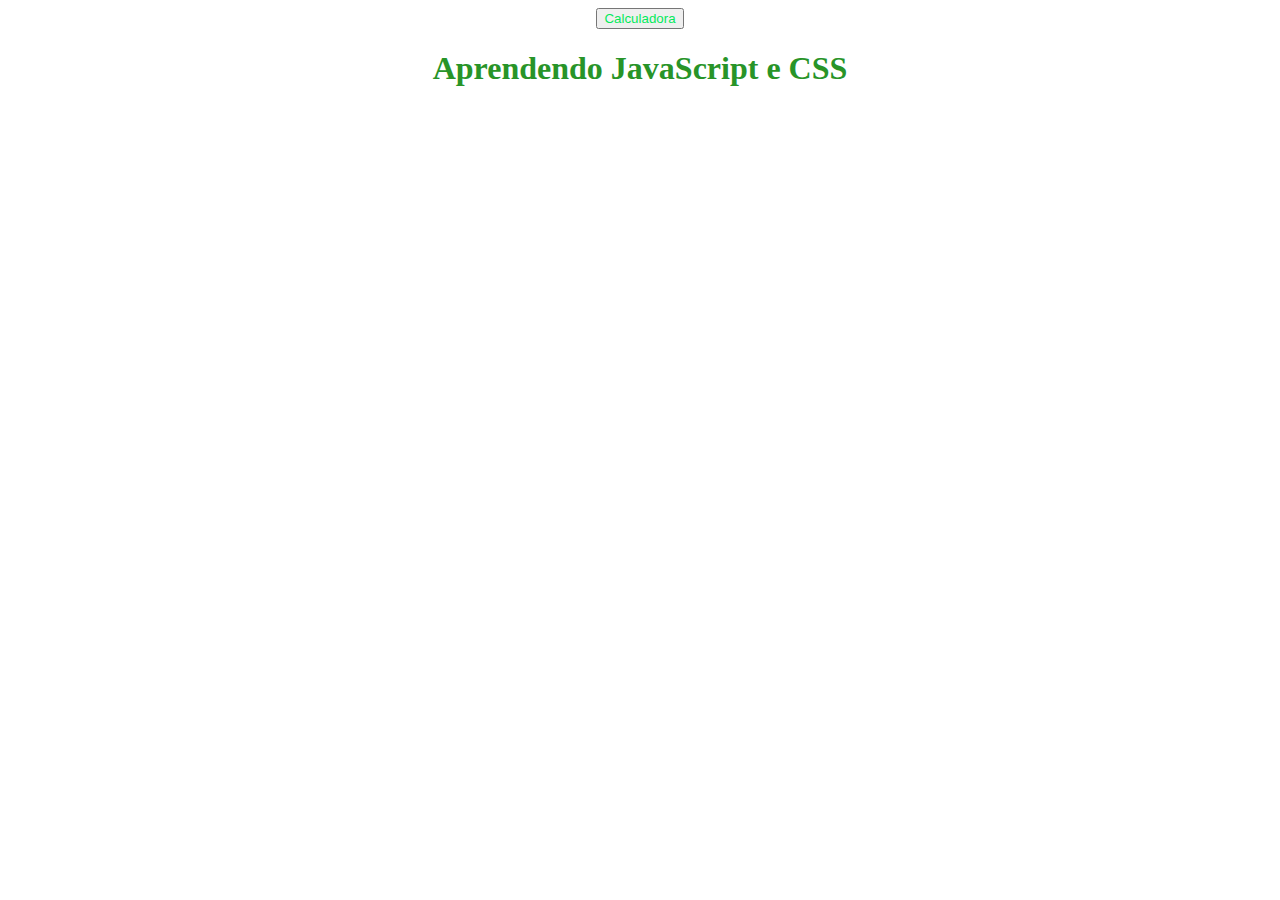
<file: Aula 1/index.html>
<!DOCTYPE html>
<html lang="en">
<head>
    <meta charset="UTF-8">
    <meta name="viewport" content="width=device-width, initial-scale=1.0">
    <title>Calculadora</title>
    <link rel="stylesheet" href="estilo.css">
</head>
<body>
    <button id="btnCalc">Calculadora</button>
    <h1> 
        Aprendendo JavaScript e CSS
    </h1>
    <p id="text1"></p>
    <p id="texto"></p>
    <p>
   </p>
    <script src="calculadora.js"></script>
     <script src="operadores.js"></script>
</body>
</html>
</file>
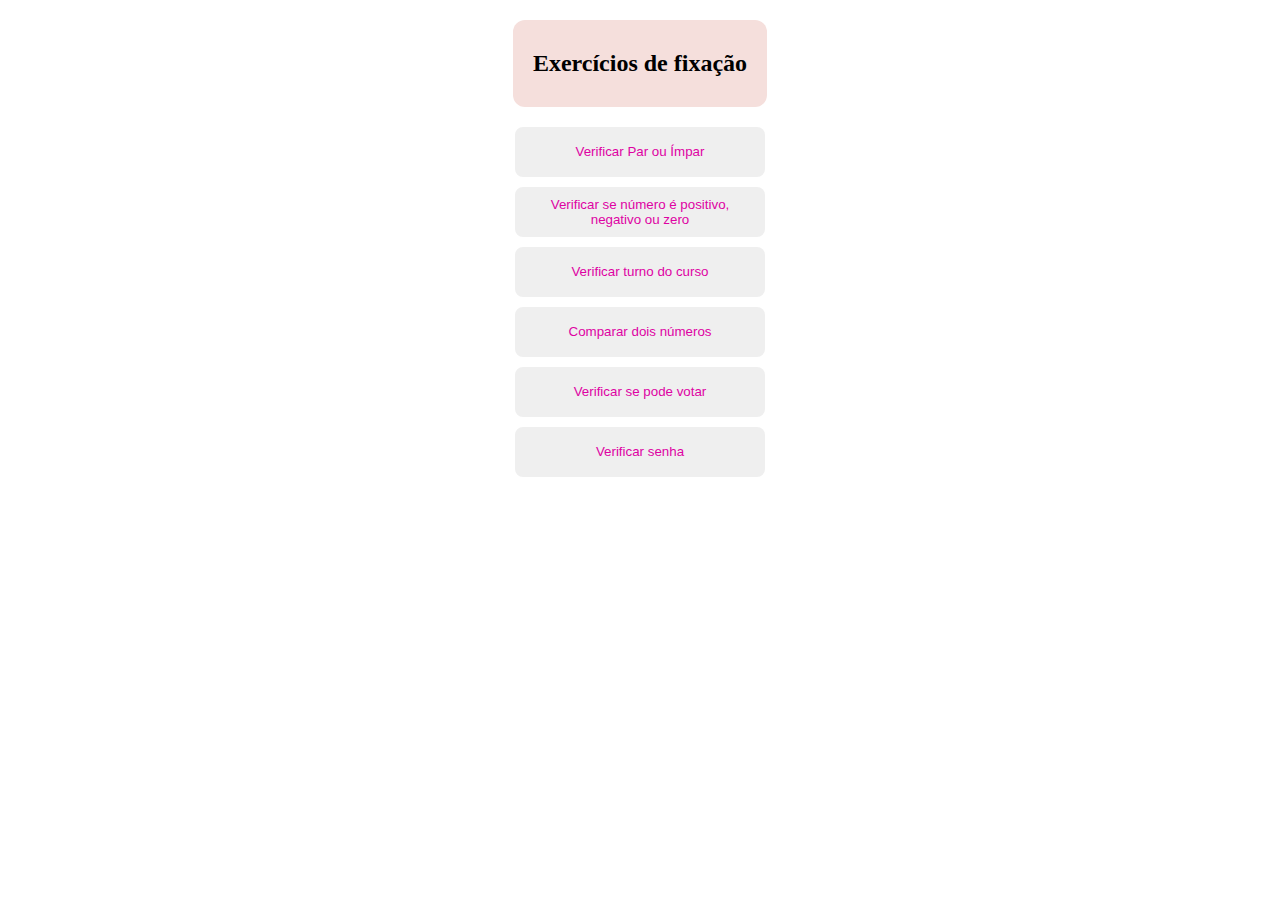
<file: Aula 2/index.html>
<!DOCTYPE html>
<html lang="en">
<head>
    <meta charset="UTF-8">
    <meta name="viewport" content="width=device-width, initial-scale=1.0">
    <title>Checks</title>
    <link rel="stylesheet" href="estilo.css">
</head>
<body>
        <div class="header-box"> 
        <h2>
       Exercícios de fixação
        </div>
        </h2>
    <button id="btnExA2_1">Verificar Par ou Ímpar</button>
<div id="resultadoA2_1"></div>

<button id="btnExA2_2">Verificar se número é positivo, negativo ou zero</button>
<div id="resultadoA2_2"></div>

<button id="btnExA2_3">Verificar turno do curso</button>
<div id="resultadoA2_3"></div>

<button id="btnExA2_4">Comparar dois números</button>
<div id="resultadoA2_4"></div>

<button id="btnExA2_5">Verificar se pode votar</button>
<div id="resultadoA2_5"></div>

<button id="btnExA2_6">Verificar senha</button>
<div id="resultadoA2_6"></div>

    <p id="text1"></p>
    <p id="texto"></p>
    <p>
    </p>
    <script src="calculadoraAula2.js"></script>
</body>
</html>
</file>
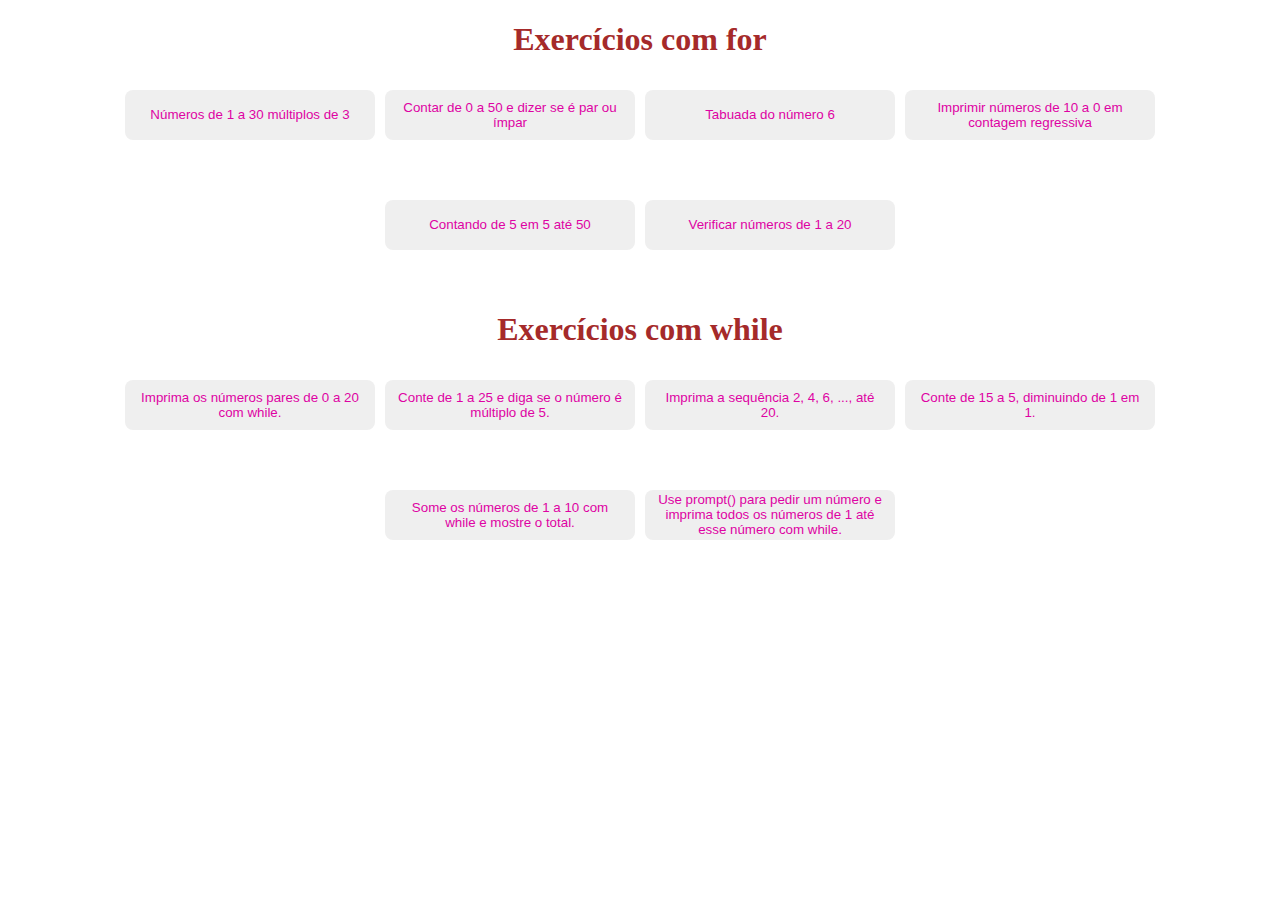
<file: Aula 3/index.html>
<!DOCTYPE html>
<html lang="en">
<head>
  <meta charset="UTF-8">
  <meta name="viewport" content="width=device-width, initial-scale=1.0">
  <title>Exercícios Laços de Repetição</title>
  <link rel="stylesheet" href="estilo.css">
</head>
<body>
<h1>Exercícios com for </h1>

<div class="botoes-container">
  <div class="botao-bloco">
    <button id="btnEx1">Números de 1 a 30 múltiplos de 3</button>
    <div id="resultado1"></div>
  </div>
  <div class="botao-bloco">
    <button id="btnEx2">Contar de 0 a 50 e dizer se é par ou ímpar</button>
    <div id="resultado2"></div>
  </div>
  <div class="botao-bloco">
    <button id="btnEx3">Tabuada do número 6</button>
    <div id="resultado3"></div>
  </div>
  <div class="botao-bloco">
    <button id="btnEx4">Imprimir números de 10 a 0 em contagem regressiva</button>
    <div id="resultado4"></div>
  </div>
  <div class="botao-bloco">
    <button id="btnEx5">Contando de 5 em 5 até 50</button>
    <div id="resultado5"></div>
  </div>
  <div class="botao-bloco">
    <button id="btnEx6">Verificar números de 1 a 20</button>
    <div id="resultado6"></div>
  </div>
</div>

<h1>Exercícios com while</h1>

<div class="botoes-container">
  <div class="botao-bloco">
    <button id="btnEx7">Imprima os números pares de 0 a 20 com while.</button>
    <div id="resultado7"></div>
  </div>
  <div class="botao-bloco">
    <button id="btnEx8">Conte de 1 a 25 e diga se o número é múltiplo de 5.</button>
    <div id="resultado8"></div>
  </div>
  <div class="botao-bloco">
    <button id="btnEx9">Imprima a sequência 2, 4, 6, ..., até 20.</button>
    <div id="resultado9"></div>
  </div>
  <div class="botao-bloco">
    <button id="btnEx10">Conte de 15 a 5, diminuindo de 1 em 1.</button>
    <div id="resultado10"></div>
  </div>
  <div class="botao-bloco">
    <button id="btnEx11">Some os números de 1 a 10 com while e mostre o total.</button>
    <div id="resultado11"></div>
  </div>
  <div class="botao-bloco">
    <button id="btnEx12">Use prompt() para pedir um número e imprima todos os números de 1 até esse número com while.</button>
    <div id="resultado12"></div>
  </div>
</div>

  <script src="exercicios.js"></script>
</body>
</html>
</file>
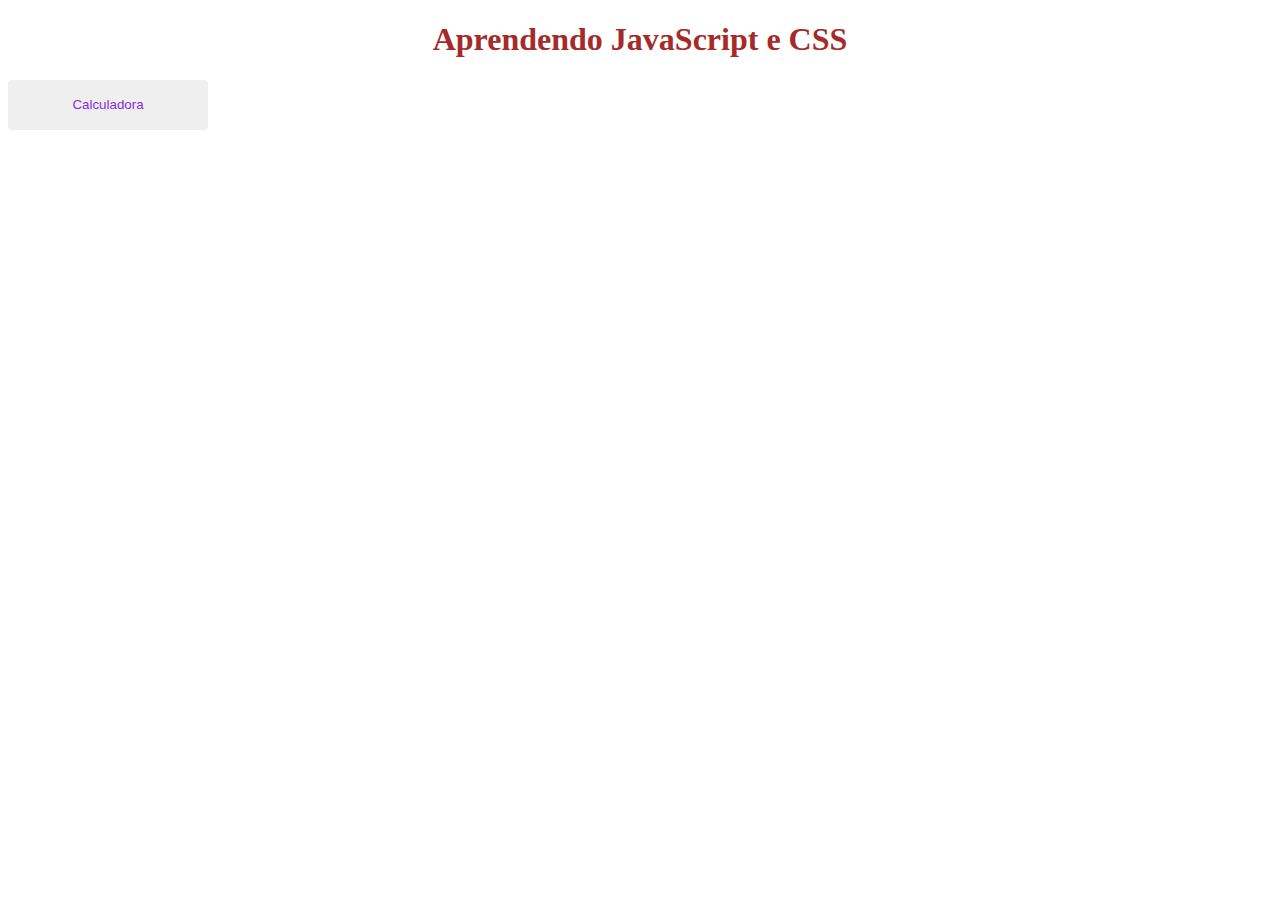
<file: Aula 3/arquivos/index.html>
<!DOCTYPE html>
<html lang="en">
<head>
    <meta charset="UTF-8">
    <meta name="viewport" content="width=device-width, initial-scale=1.0">
    <title>Calculadora</title>
    <link rel="stylesheet" href="estilo.css">
</head>
<body>
    
    <h1> 
        Aprendendo JavaScript e CSS
    </h1>
    <p id="text1"></p>
    <p id="texto"></p>
           <button id="btnCalc">Calculadora</button>
    <script src="calculadora.js"></script>
</body>
</html>
</file>
<file: Aula 1/estilo.css>
h1 {

    text-align: center;
    color:#289428 ;
   
}
 
p {
    text-align: center;
    color: #804040;
    word-break: break-word;
   }

 button {
    display: block;
    margin: 0 auto;
    color: #04ea5c;
}
</file>
<file: Aula 2/estilo.css>
/* Estilo da scrollbar para navegadores WebKit (Chrome, Edge, Safari) */
::-webkit-scrollbar {
  width: 12px;               /* largura da barra vertical */
  height: 12px;              /* altura da barra horizontal */
}

::-webkit-scrollbar-track {
  background: #f0f0f0;       /* fundo da barra */
  border-radius: 10px;       /* cantos arredondados do track */
}

::-webkit-scrollbar-thumb {
  background-color: #a41585;    /* cor da “pegada” */
  border-radius: 10px;       /* cantos arredondados do thumb */
  border: 3px solid #f0f0f0; /* borda para criar efeito de “moldura” */
}

::-webkit-scrollbar-thumb:hover {
  background-color: #310101;    /* cor ao passar o mouse */
}

/* Estilo da scrollbar para Firefox */
body {
  scrollbar-width: thin;         /* largura fina */
  scrollbar-color: #690404 #5f1212; /* cor da pegada e da track */
}


.header-box {
  background-color: rgb(245, 223, 220); /* Cor de fundo da caixa */
  padding: 10px 20px;  /* Espaço interno: 10px em cima/baixo e 20px nas laterais */
  border-radius: 12px; /* Bordas arredondadas com raio de 12 pixels */
  margin: 20px auto;   /* Espaço externo: 20px em cima/baixo e centraliza horizontalmente */
  width: fit-content;  /* A largura da caixa se ajusta ao tamanho do conteúdo */
  text-align: center;  /* Centraliza o texto dentro da caixa */
  
}



 
p {
    text-align: center;
    color: #000000;
    word-break: break-word;
   }

button {
  color: rgb(222, 2, 163);
  border: 0;
  padding: 10px;
  width: 250px;
  height: 50px;
  display: flex;
  justify-content: center;
  align-items: center;
  margin: 10px auto;
  cursor: pointer;
  border-radius: 8px;
}

.botoes-container {
  display: flex;          /* coloca os botões em linha */
  flex-wrap: wrap;        /* se não couber, quebra para a linha de baixo */
  gap: 10px;              /* espaço entre os botões */
  justify-content: center;/* centraliza no meio da tela */
  margin: 10px auto;      /* espaço externo e centraliza */
}

div {
  text-align: center;
  color: rgb(0, 0, 0);
  margin-top: 10px;
}
</file>
<file: Aula 3/estilo.css>
/* Estilo da scrollbar para navegadores WebKit (Chrome, Edge, Safari) */
::-webkit-scrollbar {
  width: 12px;               /* largura da barra vertical */
  height: 12px;              /* altura da barra horizontal */
}

::-webkit-scrollbar-track {
  background: #f0f0f0;       /* fundo da barra */
  border-radius: 10px;       /* cantos arredondados do track */
}

::-webkit-scrollbar-thumb {
  background-color: #a41585;    /* cor da “pegada” */
  border-radius: 10px;       /* cantos arredondados do thumb */
  border: 3px solid #f0f0f0; /* borda para criar efeito de “moldura” */
}

::-webkit-scrollbar-thumb:hover {
  background-color: #310101;    /* cor ao passar o mouse */
}

h1 {
  color: brown;
  text-align: center;
}


button {
  color: rgb(222, 2, 163);
  border: 0;
  padding: 10px;
  width: 250px;
  height: 50px;
  display: flex;
  justify-content: center;
  align-items: center;
  margin: 10px auto;
  cursor: pointer;
  border-radius: 8px;
}

.botoes-container {
  display: flex;          /* coloca os botões em linha */
  flex-wrap: wrap;        /* se não couber, quebra para a linha de baixo */
  gap: 10px;              /* espaço entre os botões */
  justify-content: center;/* centraliza no meio da tela */
  margin: 10px auto;      /* espaço externo e centraliza */
}


div {
  color: brown;
  text-align: center;
  margin-bottom: 20px;
}
</file>
<file: Aula 3/arquivos/estilo.css>
button {

    color: blueviolet;
     border: 0;
    padding: 10px;
    width: 200px;
    height: 50px;
    display: inline-block;
    margin: auto;
    cursor: pointer;
    border-radius: 4px;
    }

h1 {

    color: brown;
    text-align: center;

}
</file>
